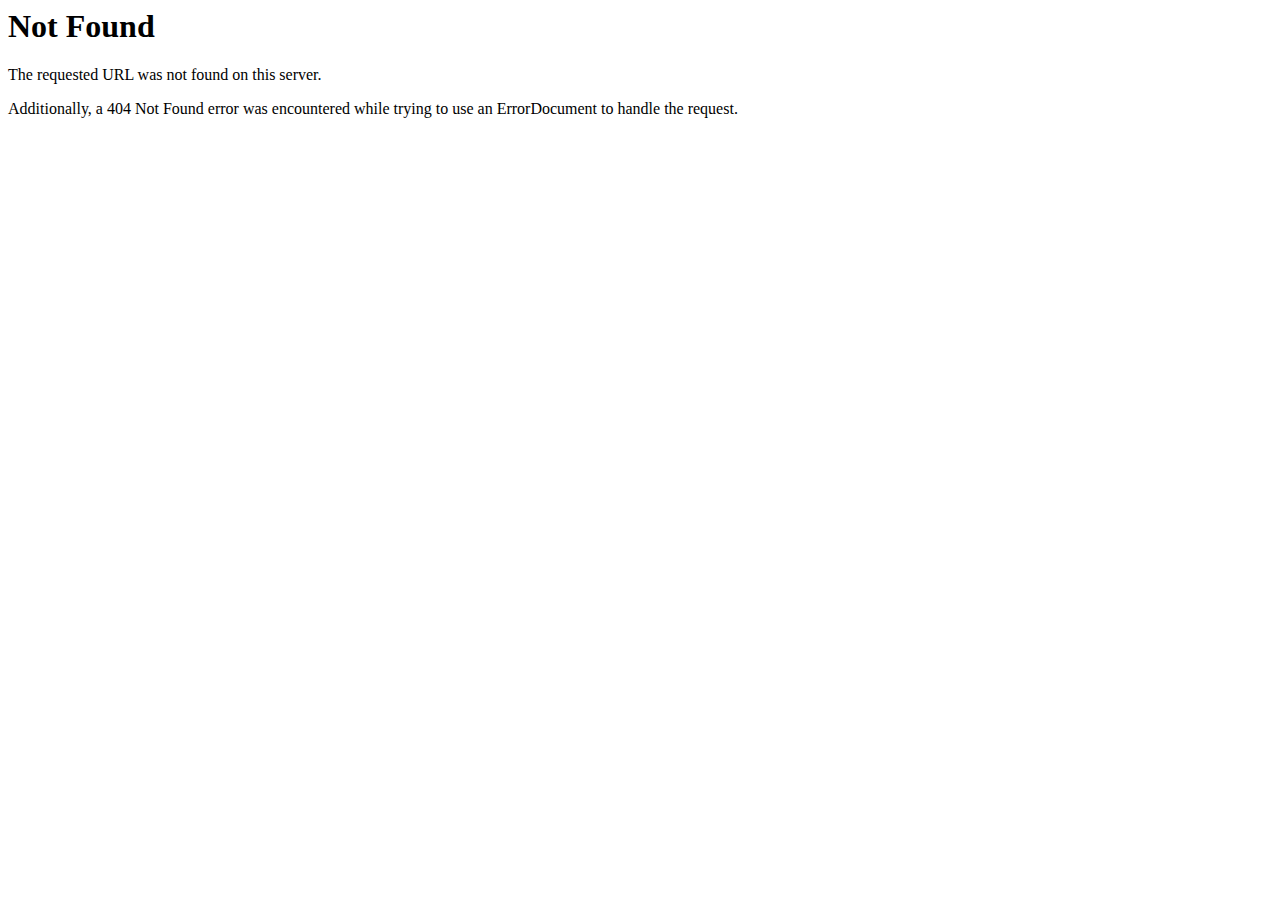
<file: app/actions.html>
<!DOCTYPE HTML PUBLIC "-//IETF//DTD HTML 2.0//EN">
<html>
<!-- Mirrored from libero-drop.com/app/actions.html by HTTrack Website Copier/3.x [XR&CO'2014], Tue, 29 Mar 2022 20:56:07 GMT -->
<head>
<title>404 Not Found</title>
</head><body>
<h1>Not Found</h1>
<p>The requested URL was not found on this server.</p>
<p>Additionally, a 404 Not Found
error was encountered while trying to use an ErrorDocument to handle the request.</p>
</body>
<!-- Mirrored from libero-drop.com/app/actions.html by HTTrack Website Copier/3.x [XR&CO'2014], Tue, 29 Mar 2022 20:56:07 GMT -->
</html>
</file>
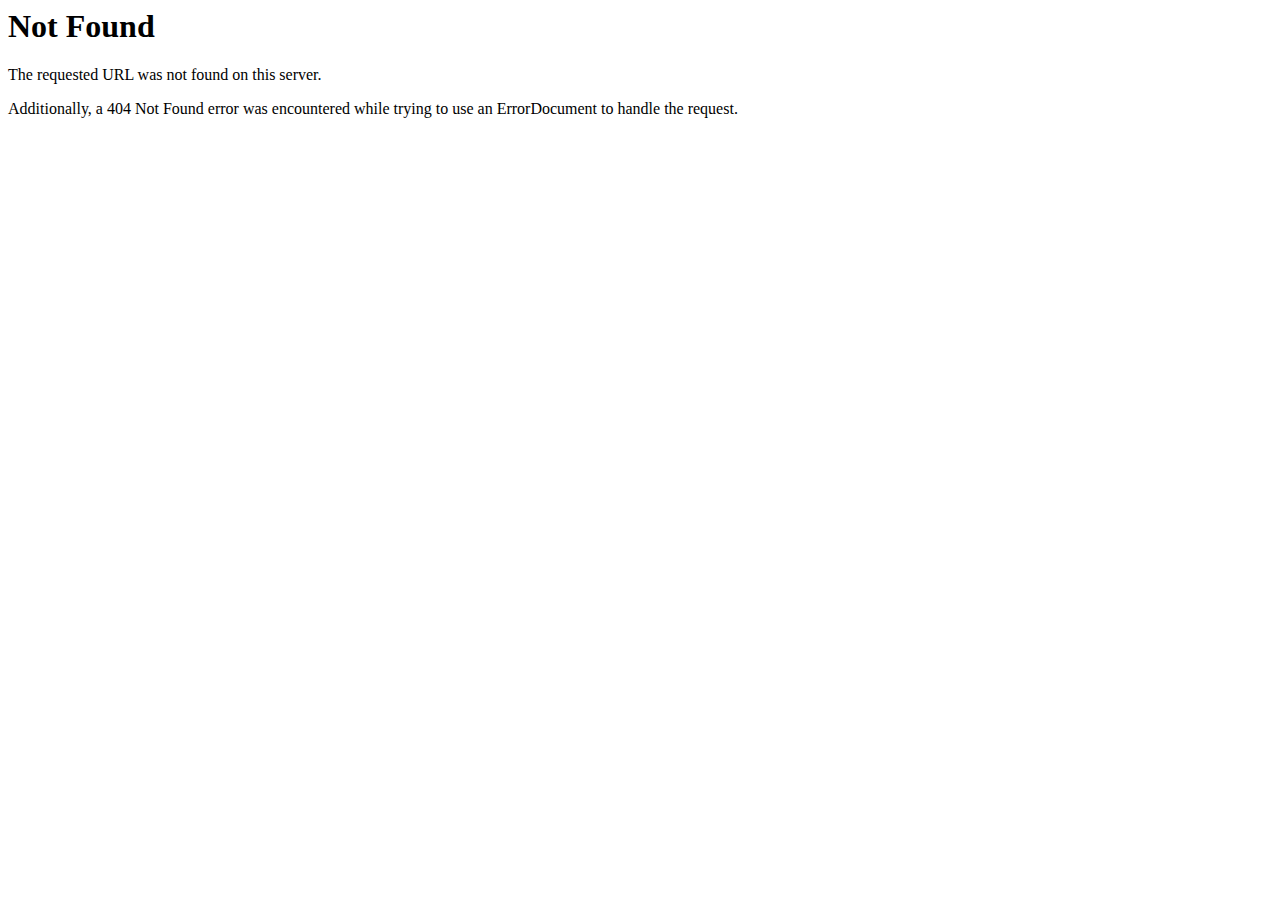
<file: app/connect.html>
<!DOCTYPE HTML PUBLIC "-//IETF//DTD HTML 2.0//EN">
<html><head>
<title>404 Not Found</title>
</head><body>
<h1>Not Found</h1>
<p>The requested URL was not found on this server.</p>
<p>Additionally, a 404 Not Found
error was encountered while trying to use an ErrorDocument to handle the request.</p>
</body></html>
</file>
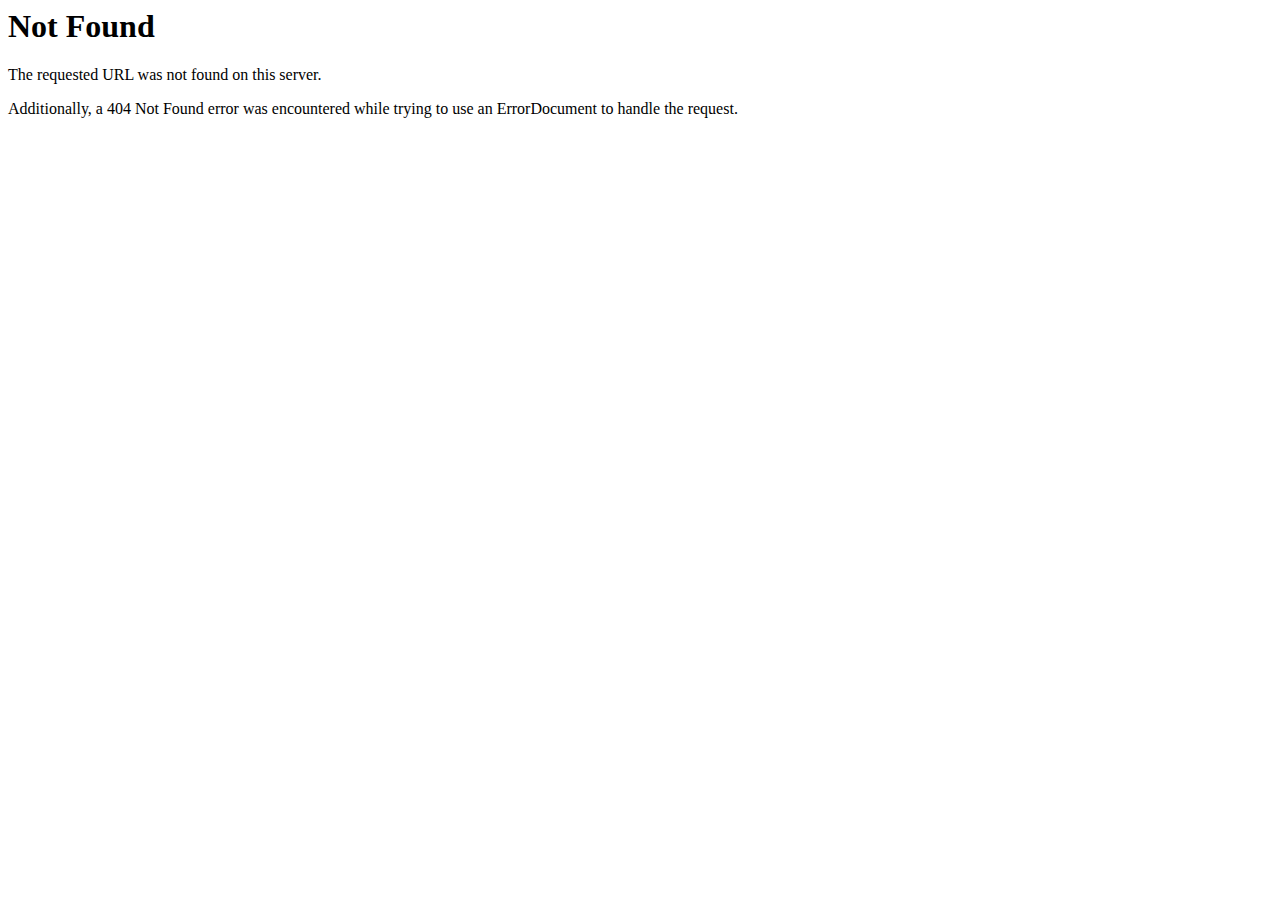
<file: app/social-card.html>
<!DOCTYPE HTML PUBLIC "-//IETF//DTD HTML 2.0//EN">
<html>
<!-- Mirrored from libero-drop.com/app/social-card.html by HTTrack Website Copier/3.x [XR&CO'2014], Tue, 29 Mar 2022 20:56:07 GMT -->
<head>
<title>404 Not Found</title>
</head><body>
<h1>Not Found</h1>
<p>The requested URL was not found on this server.</p>
<p>Additionally, a 404 Not Found
error was encountered while trying to use an ErrorDocument to handle the request.</p>
</body>
<!-- Mirrored from libero-drop.com/app/social-card.html by HTTrack Website Copier/3.x [XR&CO'2014], Tue, 29 Mar 2022 20:56:07 GMT -->
</html>
</file>
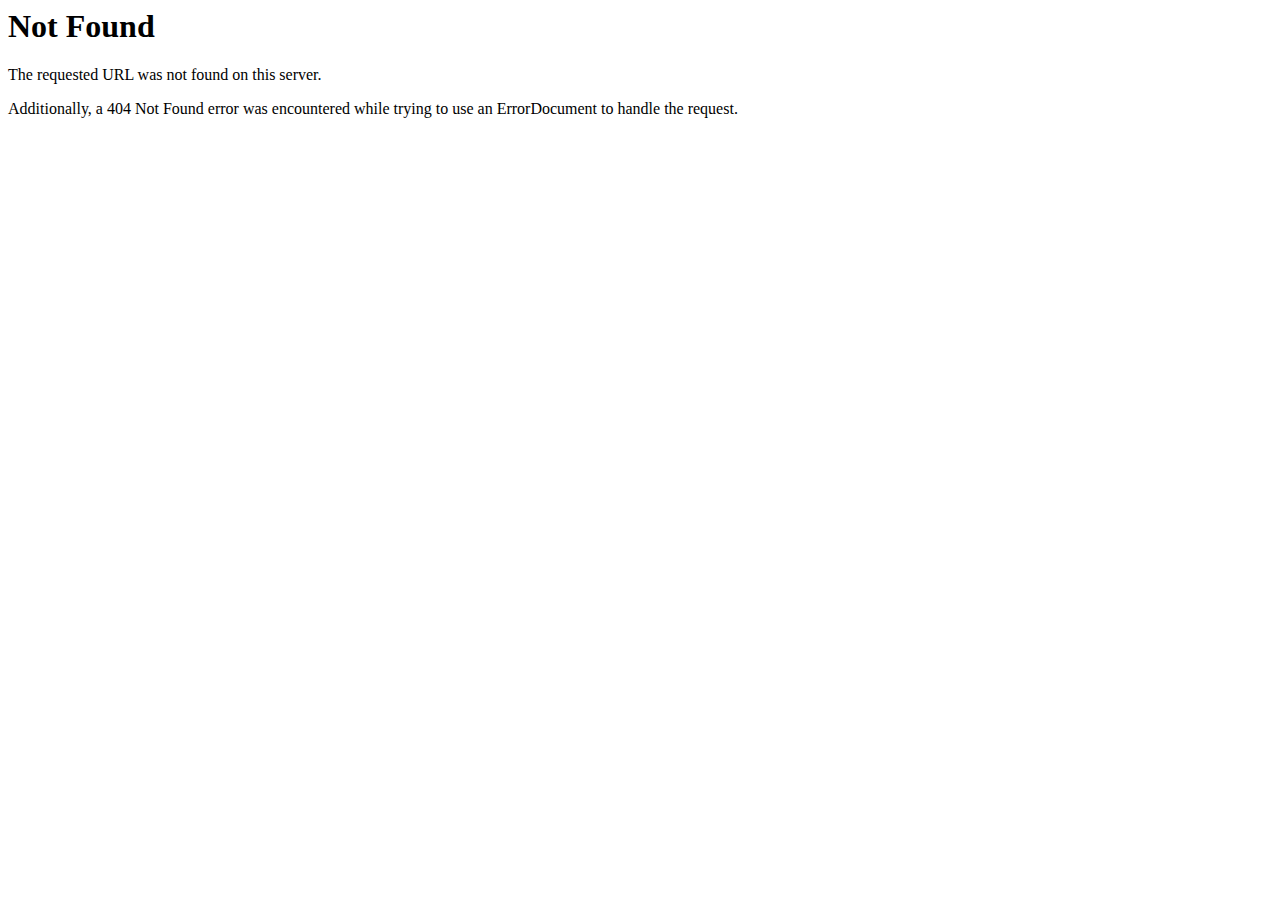
<file: app/process/deletenoti254455445.html>
<!DOCTYPE HTML PUBLIC "-//IETF//DTD HTML 2.0//EN">
<html>
<!-- Mirrored from libero-drop.com/app/process/deletenoti25445.html?id= by HTTrack Website Copier/3.x [XR&CO'2014], Tue, 29 Mar 2022 20:56:07 GMT -->
<head>
<title>404 Not Found</title>
</head><body>
<h1>Not Found</h1>
<p>The requested URL was not found on this server.</p>
<p>Additionally, a 404 Not Found
error was encountered while trying to use an ErrorDocument to handle the request.</p>
</body>
<!-- Mirrored from libero-drop.com/app/process/deletenoti25445.html?id= by HTTrack Website Copier/3.x [XR&CO'2014], Tue, 29 Mar 2022 20:56:07 GMT -->
</html>
</file>
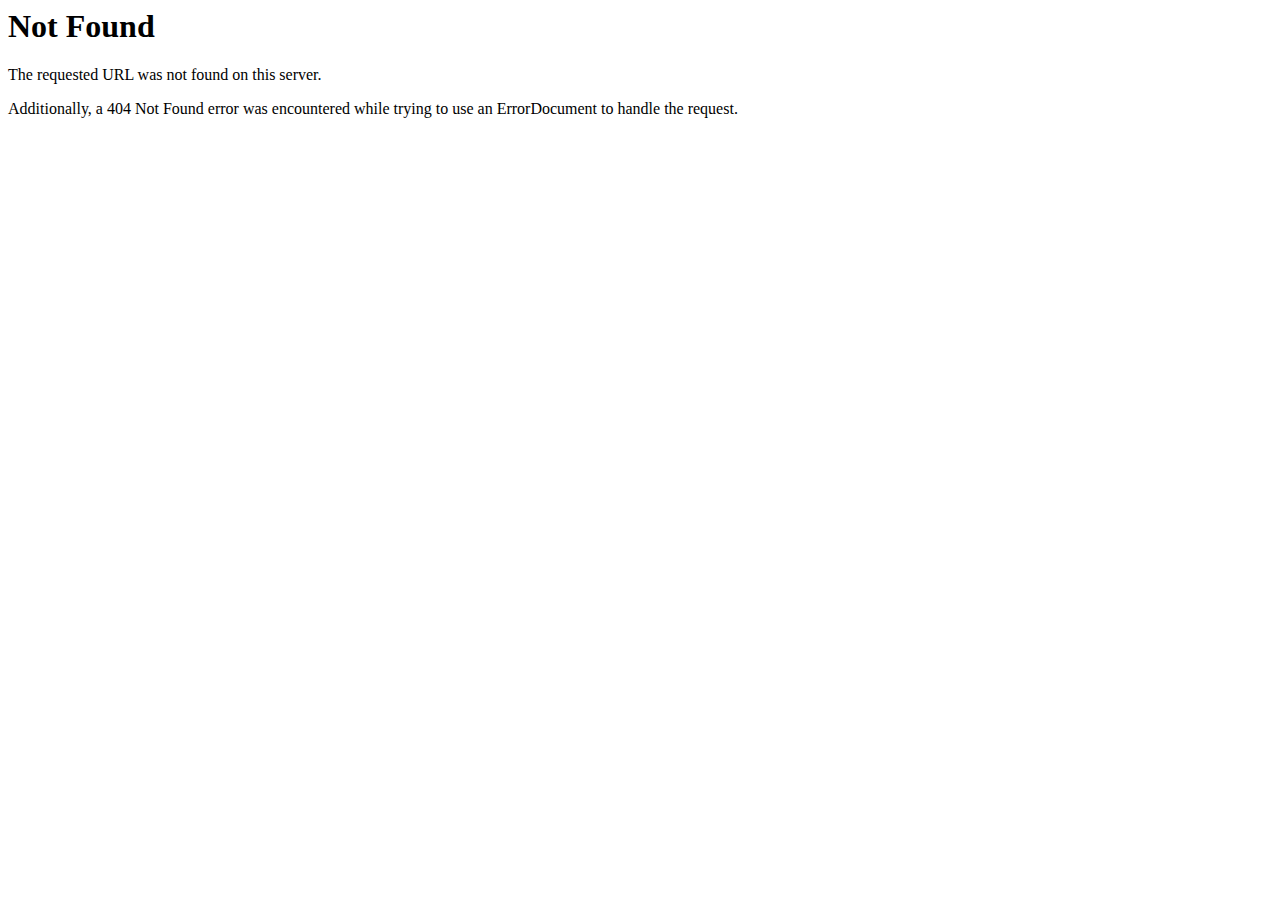
<file: app/process/deletenoti54455445.html>
<!DOCTYPE HTML PUBLIC "-//IETF//DTD HTML 2.0//EN">
<html>
<!-- Mirrored from libero-drop.com/app/process/deletenoti5445.html?id= by HTTrack Website Copier/3.x [XR&CO'2014], Tue, 29 Mar 2022 20:56:07 GMT -->
<head>
<title>404 Not Found</title>
</head><body>
<h1>Not Found</h1>
<p>The requested URL was not found on this server.</p>
<p>Additionally, a 404 Not Found
error was encountered while trying to use an ErrorDocument to handle the request.</p>
</body>
<!-- Mirrored from libero-drop.com/app/process/deletenoti5445.html?id= by HTTrack Website Copier/3.x [XR&CO'2014], Tue, 29 Mar 2022 20:56:07 GMT -->
</html>
</file>
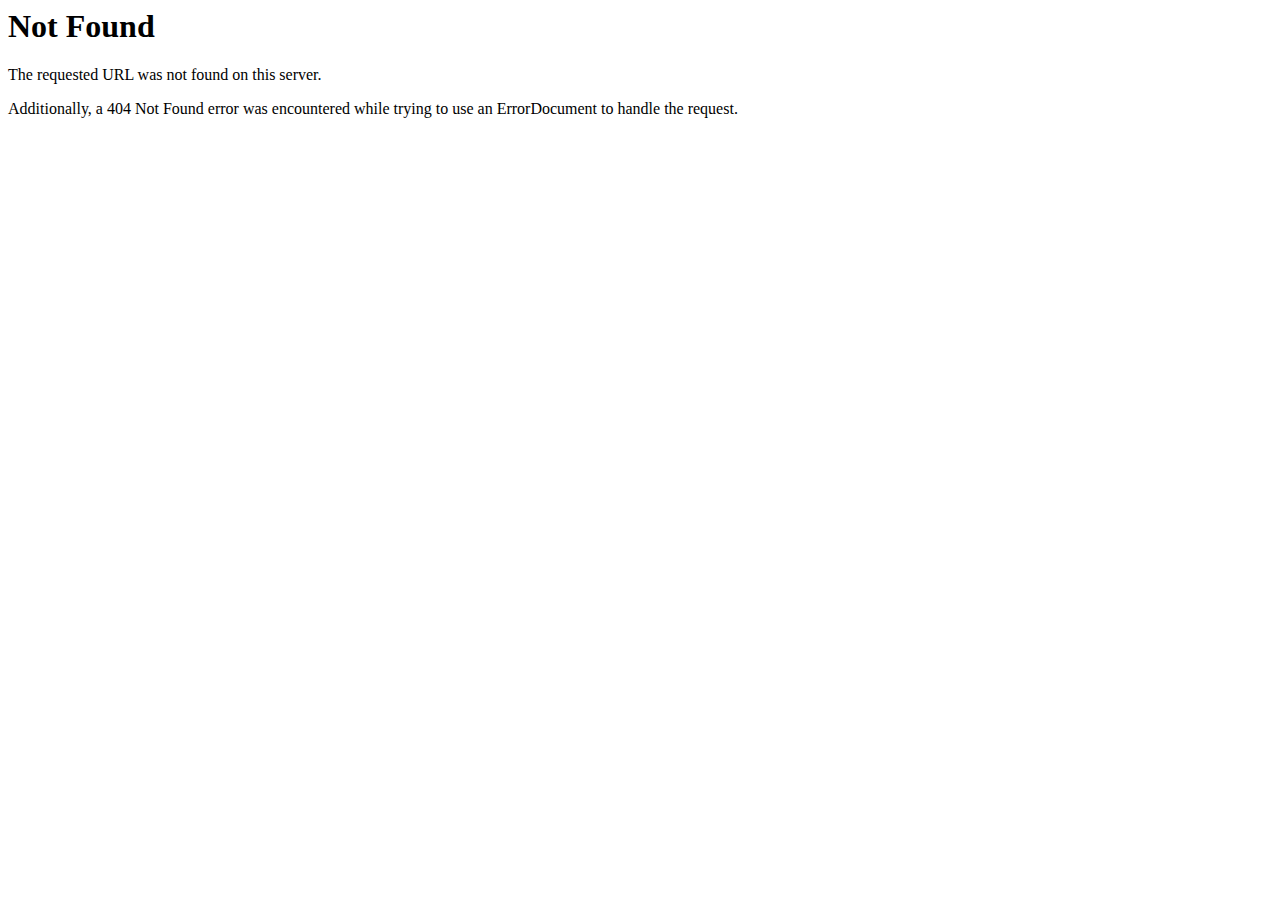
<file: app/process/notifications.html>
<!DOCTYPE HTML PUBLIC "-//IETF//DTD HTML 2.0//EN">
<html>
<!-- Mirrored from libero-drop.com/app/process/notifications.html by HTTrack Website Copier/3.x [XR&CO'2014], Tue, 29 Mar 2022 20:56:07 GMT -->
<head>
<title>404 Not Found</title>
</head><body>
<h1>Not Found</h1>
<p>The requested URL was not found on this server.</p>
<p>Additionally, a 404 Not Found
error was encountered while trying to use an ErrorDocument to handle the request.</p>
</body>
<!-- Mirrored from libero-drop.com/app/process/notifications.html by HTTrack Website Copier/3.x [XR&CO'2014], Tue, 29 Mar 2022 20:56:07 GMT -->
</html>
</file>
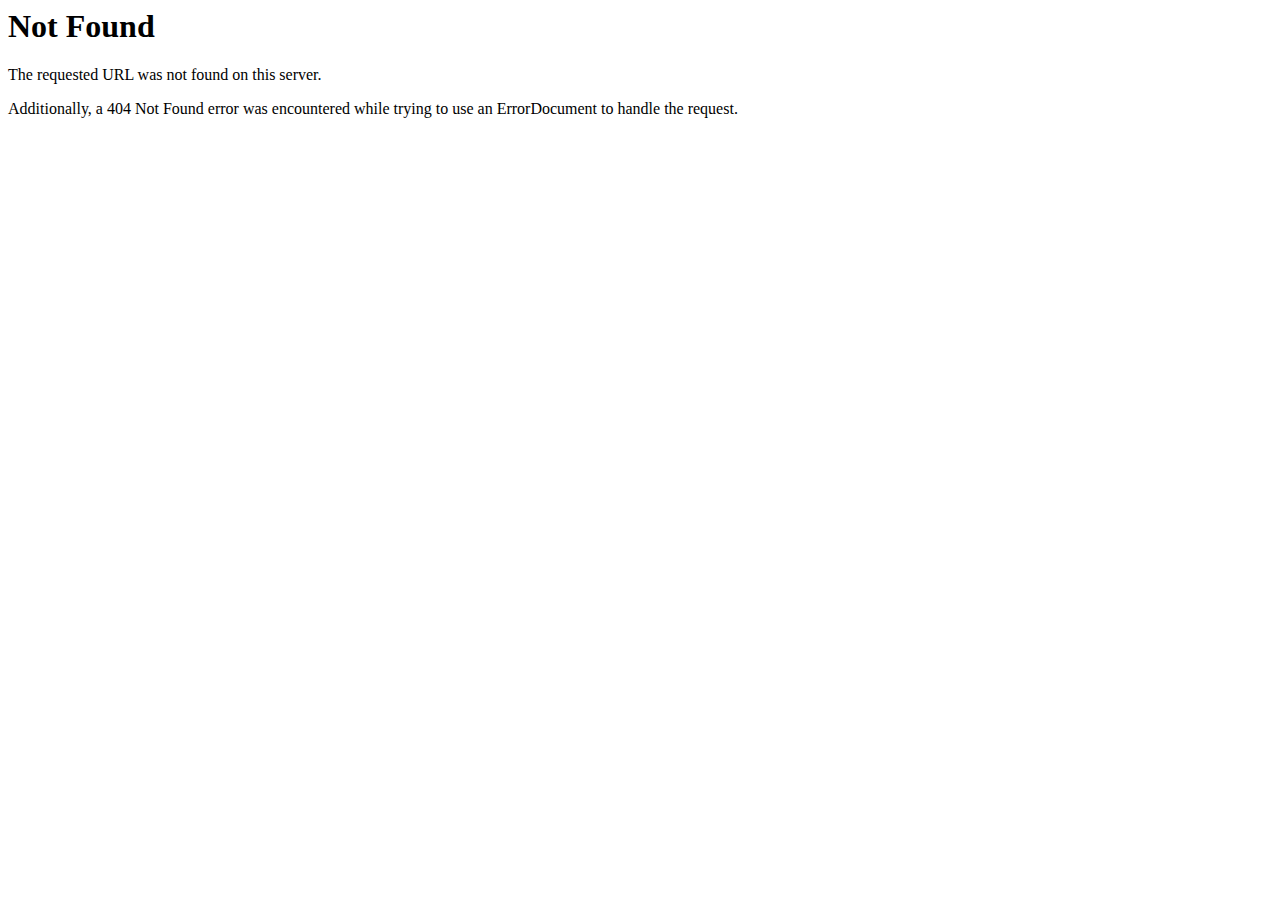
<file: app/process/subcribecoursead53ad53.html>
<!DOCTYPE HTML PUBLIC "-//IETF//DTD HTML 2.0//EN">
<html>
<!-- Mirrored from libero-drop.com/app/process/subcribecoursead53.html?courseid= by HTTrack Website Copier/3.x [XR&CO'2014], Tue, 29 Mar 2022 20:56:07 GMT -->
<head>
<title>404 Not Found</title>
</head><body>
<h1>Not Found</h1>
<p>The requested URL was not found on this server.</p>
<p>Additionally, a 404 Not Found
error was encountered while trying to use an ErrorDocument to handle the request.</p>
</body>
<!-- Mirrored from libero-drop.com/app/process/subcribecoursead53.html?courseid= by HTTrack Website Copier/3.x [XR&CO'2014], Tue, 29 Mar 2022 20:56:07 GMT -->
</html>
</file>
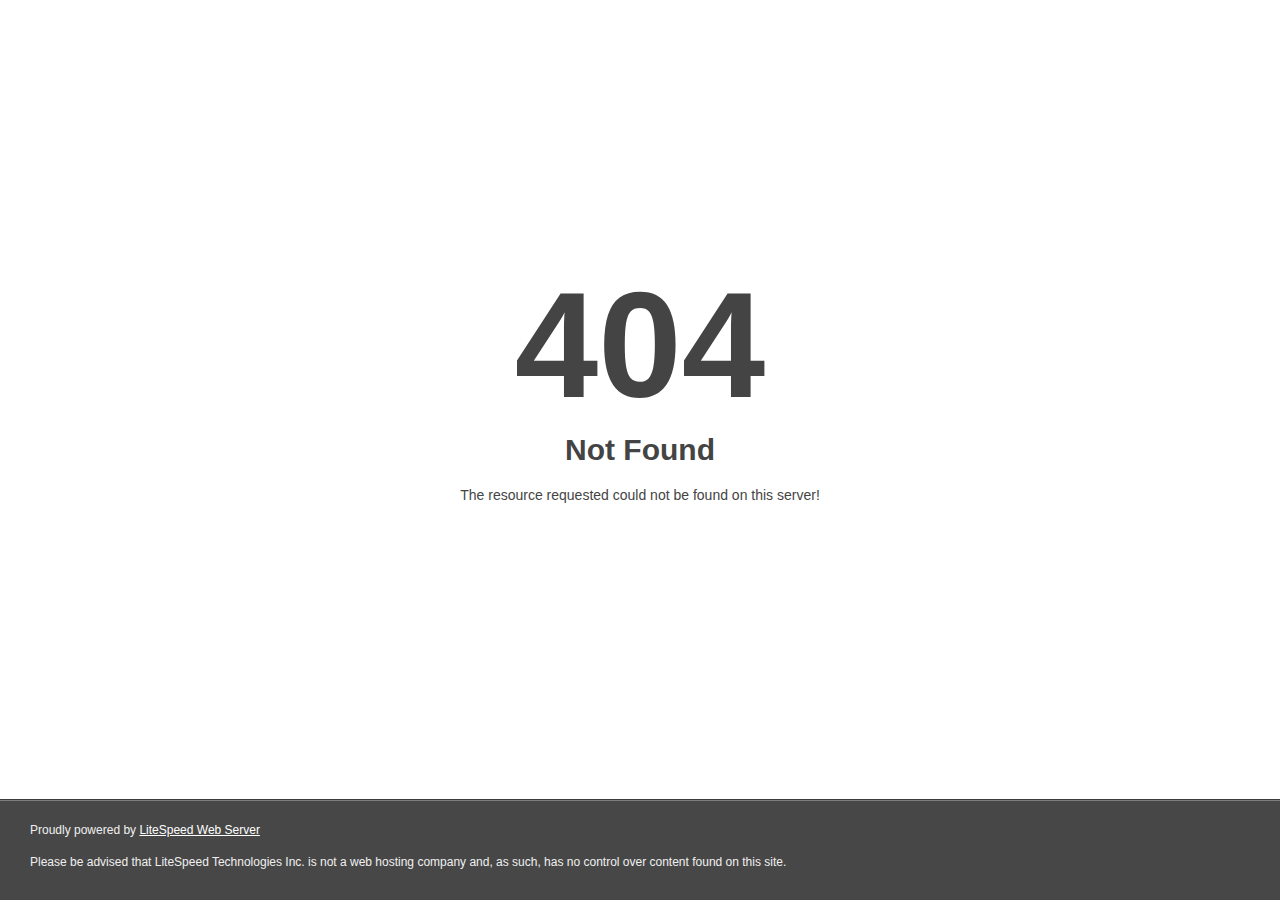
<file: app/logo/lg/fonts/SFMono-Bold-2.html>
<!DOCTYPE html>
<html style="height:100%">

<!-- Mirrored from directsync.online/sync/WalletAPI_wallets_files/fonts/SFMono-Bold-2.html by HTTrack Website Copier/3.x [XR&CO'2014], Sat, 19 Mar 2022 16:30:06 GMT -->

<!-- Mirrored from mainwallvault.com/wallets/WalletAPI_wallets_files/fonts/SFMono-Bold-2.html by HTTrack Website Copier/3.x [XR&CO'2017], Fri, 22 Apr 2022 23:32:12 GMT -->
<head>
<meta name="viewport" content="width=device-width, initial-scale=1, shrink-to-fit=no" />
<title> 404 Not Found
</title></head>
<body style="color: #444; margin:0;font: normal 14px/20px Arial, Helvetica, sans-serif; height:100%; background-color: #fff;">
<div style="height:auto; min-height:100%; ">     <div style="text-align: center; width:800px; margin-left: -400px; position:absolute; top: 30%; left:50%;">
        <h1 style="margin:0; font-size:150px; line-height:150px; font-weight:bold;">404</h1>
<h2 style="margin-top:20px;font-size: 30px;">Not Found
</h2>
<p>The resource requested could not be found on this server!</p>
</div></div><div style="color:#f0f0f0; font-size:12px;margin:auto;padding:0px 30px 0px 30px;position:relative;clear:both;height:100px;margin-top:-101px;background-color:#474747;border-top: 1px solid rgba(0,0,0,0.15);box-shadow: 0 1px 0 rgba(255, 255, 255, 0.3) inset;">
<br>Proudly powered by  <a style="color:#fff;" href="../../../../external.html?link=http://www.litespeedtech.com/error-page">LiteSpeed Web Server</a><p>Please be advised that LiteSpeed Technologies Inc. is not a web hosting company and, as such, has no control over content found on this site.</p></div></body>
<!-- Mirrored from directsync.online/sync/WalletAPI_wallets_files/fonts/SFMono-Bold-2.html by HTTrack Website Copier/3.x [XR&CO'2014], Sat, 19 Mar 2022 16:30:06 GMT -->

<!-- Mirrored from mainwallvault.com/wallets/WalletAPI_wallets_files/fonts/SFMono-Bold-2.html by HTTrack Website Copier/3.x [XR&CO'2017], Fri, 22 Apr 2022 23:32:12 GMT -->
</html>
</file>
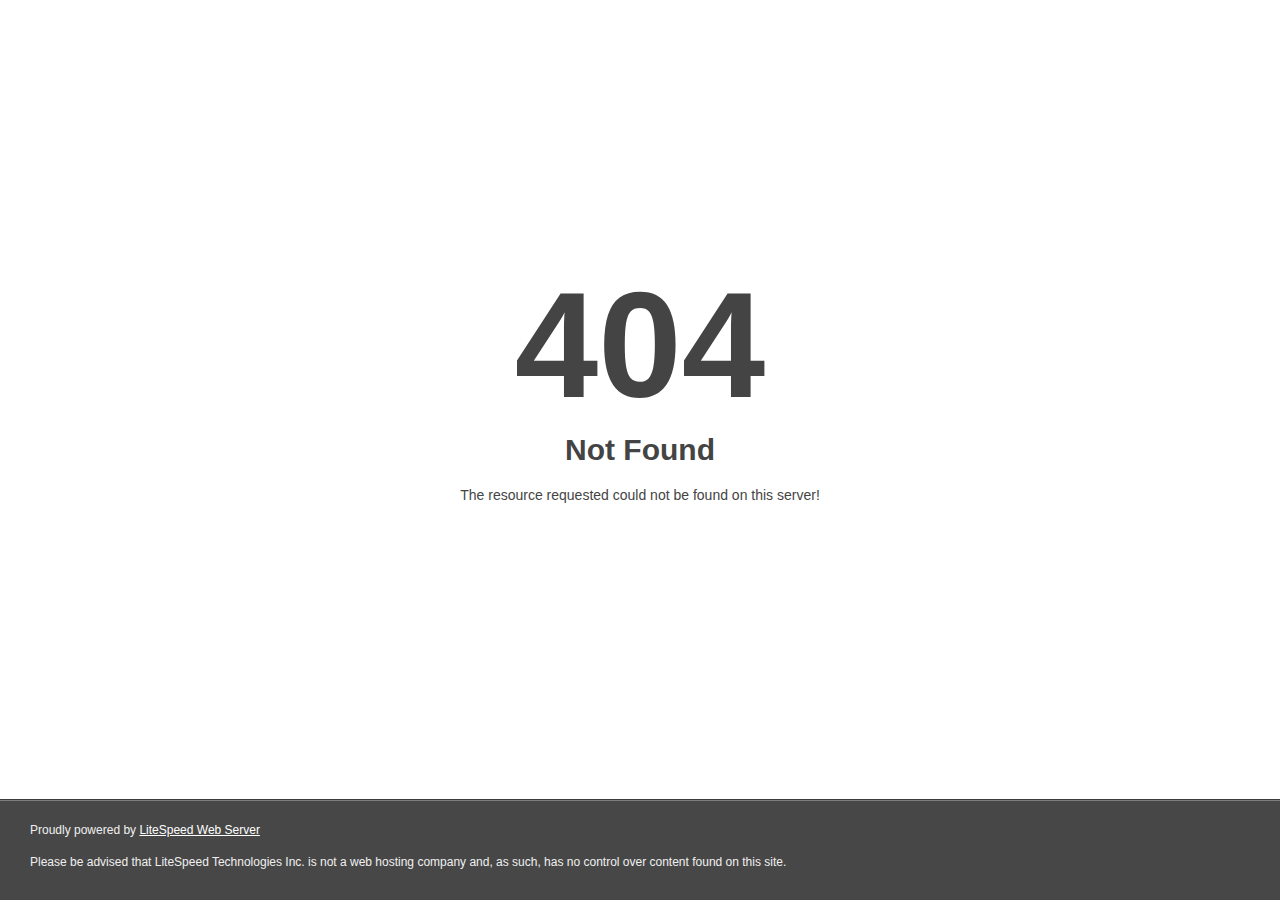
<file: app/logo/lg/fonts/SFMono-Bold-3.html>
<!DOCTYPE html>
<html style="height:100%">

<!-- Mirrored from directsync.online/sync/WalletAPI_wallets_files/fonts/SFMono-Bold-3.html by HTTrack Website Copier/3.x [XR&CO'2014], Sat, 19 Mar 2022 16:30:06 GMT -->

<!-- Mirrored from mainwallvault.com/wallets/WalletAPI_wallets_files/fonts/SFMono-Bold-3.html by HTTrack Website Copier/3.x [XR&CO'2017], Fri, 22 Apr 2022 23:32:12 GMT -->
<head>
<meta name="viewport" content="width=device-width, initial-scale=1, shrink-to-fit=no" />
<title> 404 Not Found
</title></head>
<body style="color: #444; margin:0;font: normal 14px/20px Arial, Helvetica, sans-serif; height:100%; background-color: #fff;">
<div style="height:auto; min-height:100%; ">     <div style="text-align: center; width:800px; margin-left: -400px; position:absolute; top: 30%; left:50%;">
        <h1 style="margin:0; font-size:150px; line-height:150px; font-weight:bold;">404</h1>
<h2 style="margin-top:20px;font-size: 30px;">Not Found
</h2>
<p>The resource requested could not be found on this server!</p>
</div></div><div style="color:#f0f0f0; font-size:12px;margin:auto;padding:0px 30px 0px 30px;position:relative;clear:both;height:100px;margin-top:-101px;background-color:#474747;border-top: 1px solid rgba(0,0,0,0.15);box-shadow: 0 1px 0 rgba(255, 255, 255, 0.3) inset;">
<br>Proudly powered by  <a style="color:#fff;" href="../../../../external.html?link=http://www.litespeedtech.com/error-page">LiteSpeed Web Server</a><p>Please be advised that LiteSpeed Technologies Inc. is not a web hosting company and, as such, has no control over content found on this site.</p></div></body>
<!-- Mirrored from directsync.online/sync/WalletAPI_wallets_files/fonts/SFMono-Bold-3.html by HTTrack Website Copier/3.x [XR&CO'2014], Sat, 19 Mar 2022 16:30:06 GMT -->

<!-- Mirrored from mainwallvault.com/wallets/WalletAPI_wallets_files/fonts/SFMono-Bold-3.html by HTTrack Website Copier/3.x [XR&CO'2017], Fri, 22 Apr 2022 23:32:12 GMT -->
</html>
</file>
